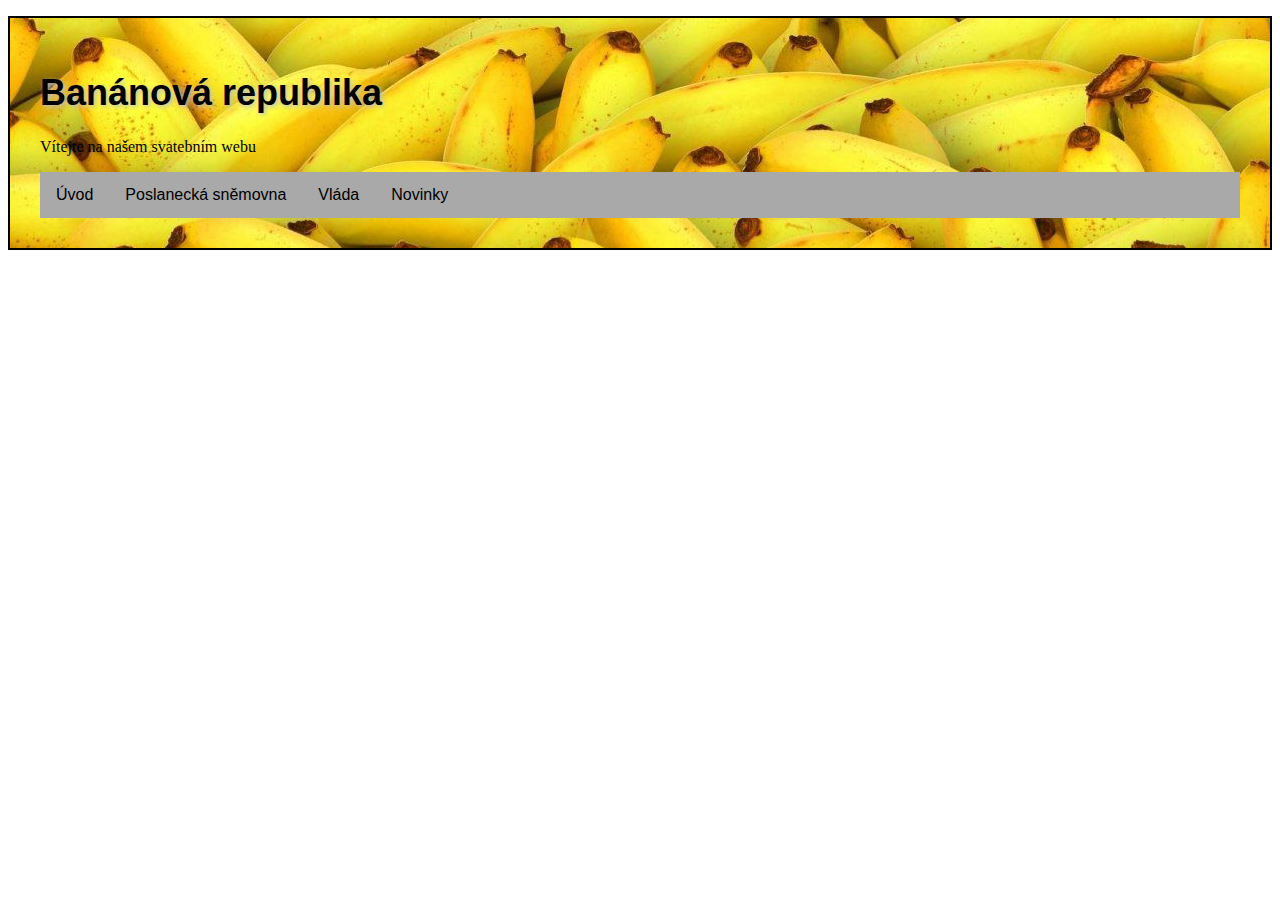
<file: index.html>
<!DOCTYPE html>
<html lang="en">
<link rel="stylesheet" href="main.css">
<p>
<head>
    <meta charset="UTF-8">
    <meta http-equiv="X-UA-Compatible" content="IE=edge">
    <meta name="viewport" content="width=device-width, initial-scale=1.0">
    <title>Svatba Kateřina & Vojtěch</title>
    <link rel="stylesheet" href="main.css">
    <div id="uvod">
    <h1>Banánová republika</h1><p>Vítejte na našem svatebním webu</p>
    <ul>
        <li><a href="index.html">Úvod</a></li>
        <li><a href="PS.html">Poslanecká sněmovna</a></li>
        <li><a href="vlada.html">Vláda</a></li>
        <li><a href="novinky.html">Novinky</a></li>
    </ul>
    </div>
</head>
</p>
<body>

</body>
<script src="app.js"></script>
<footer onload=display_ct();>
<p><noscript>Ke správnému zobrazení stránky je potřeba JavaScript.</noscript></p>
</footer>
</html>
</file>
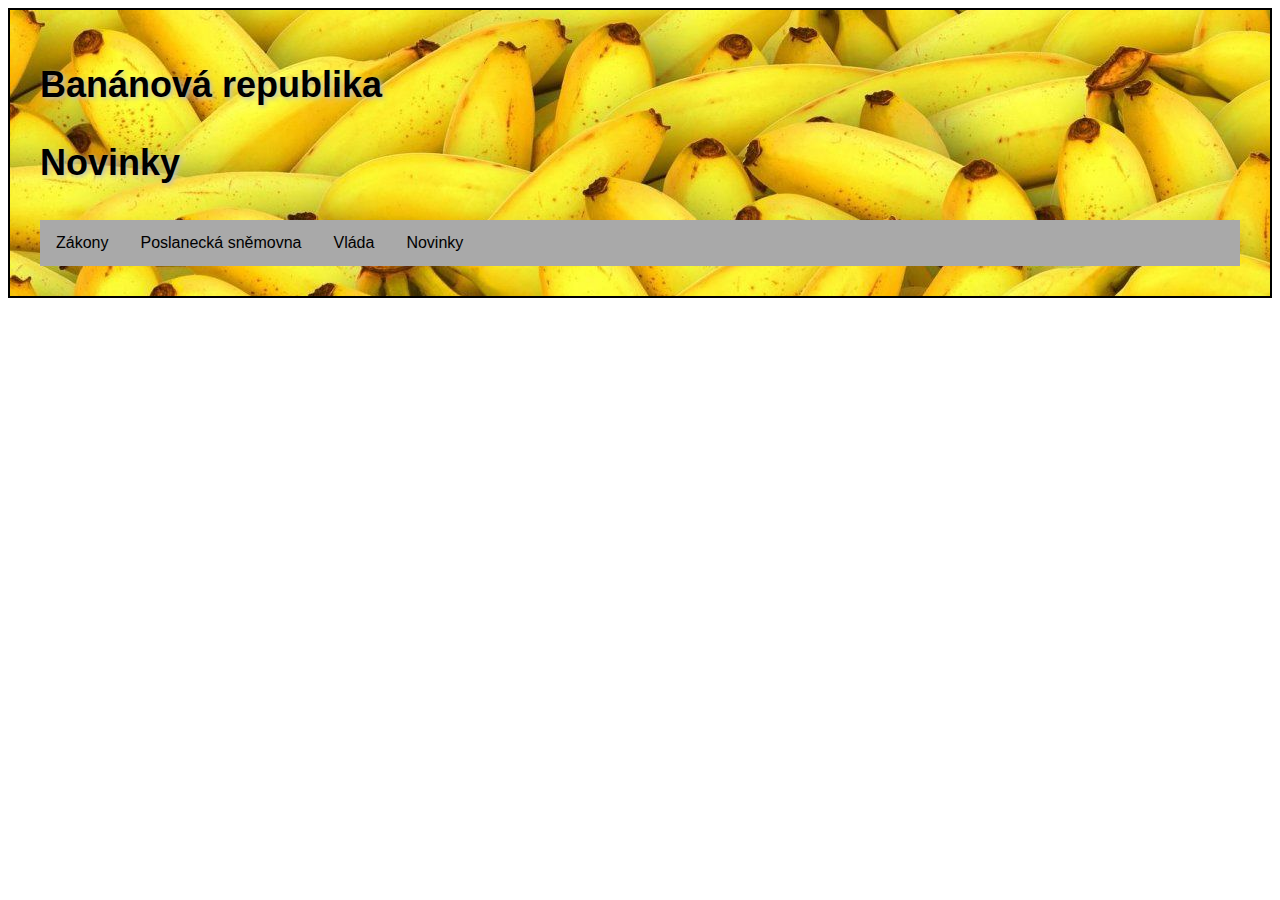
<file: novinky.html>
<!DOCTYPE html>
<html lang="en">
<link rel="stylesheet" href="main.css">
<head>
    <meta charset="UTF-8">
    <meta http-equiv="X-UA-Compatible" content="IE=edge">
    <meta name="viewport" content="width=device-width, initial-scale=1.0">
    <title>&#127820; Banánová republika &#127820;</title>
    <link rel="stylesheet" href="main.css">
    <div id="uvod">
        <h1>Banánová republika<p>Novinky</p></h1>
        <ul>
            <li><a href="index.html">Zákony</a></li>
            <li><a href="PS.html">Poslanecká sněmovna</a></li>
            <li><a href="vlada.html">Vláda</a></li>
            <li><a href="novinky.html">Novinky</a></li>
        </ul>
        </div>
    </head>
<body>
</body>
<script src="app.js"></script>
<noscript>Ke správnému zobrazení stránky je potřeba JavaScript.</noscript>
</html>
</file>
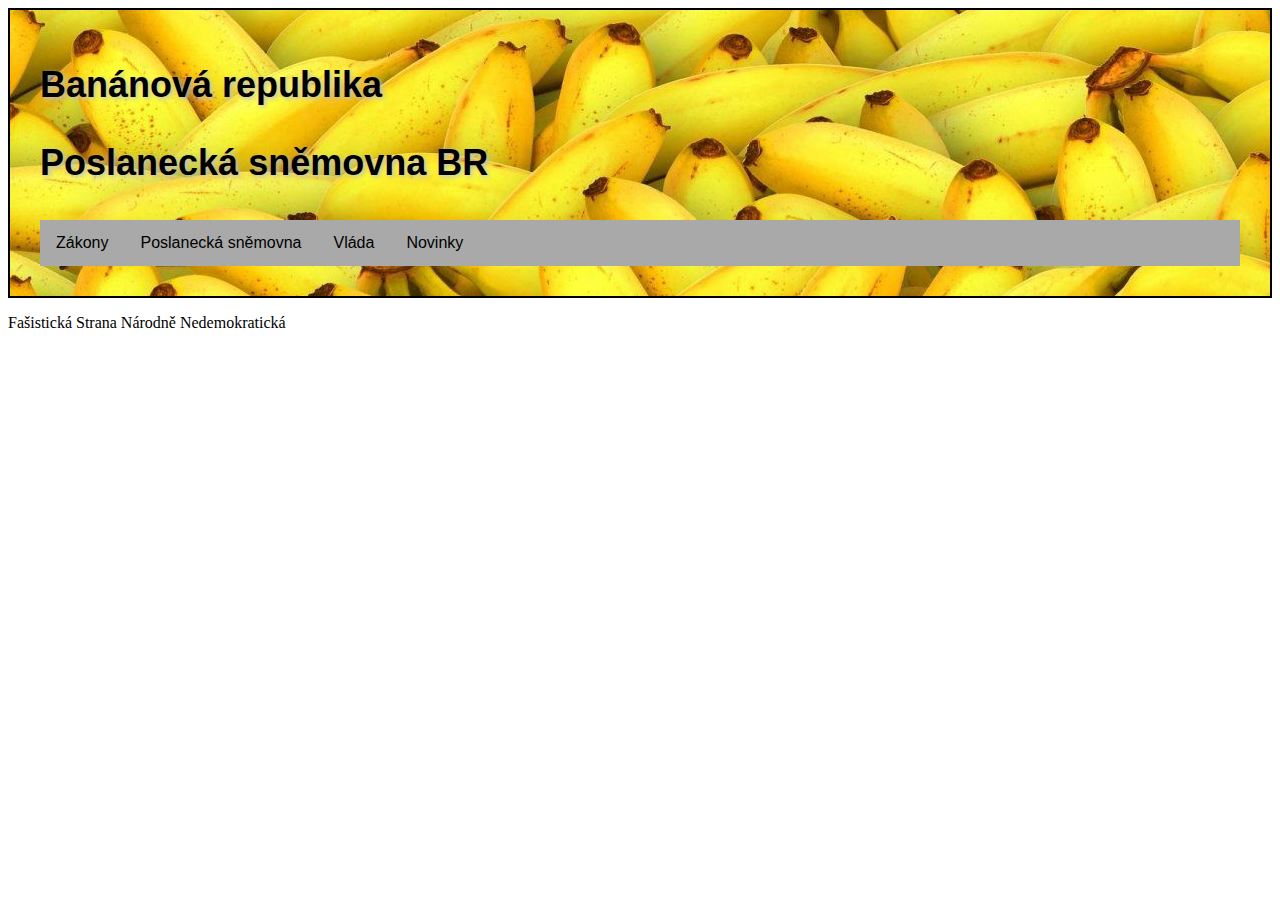
<file: PS.html>
<!DOCTYPE html>
<html lang="en">
<link rel="stylesheet" href="main.css">
<head>
    <meta charset="UTF-8">
    <meta http-equiv="X-UA-Compatible" content="IE=edge">
    <meta name="viewport" content="width=device-width, initial-scale=1.0">
    <title>&#127820; Banánová republika &#127820;</title>
    <link rel="stylesheet" href="main.css">
    <div id="uvod">
        <h1>Banánová republika<p>Poslanecká sněmovna BR</p></h1>
        <ul>
            <li><a href="index.html">Zákony</a></li>
            <li><a href="PS.html">Poslanecká sněmovna</a></li>
            <li><a href="vlada.html">Vláda</a></li>
            <li><a href="novinky.html">Novinky</a></li>
        </ul>
        </div>
</head>
<body>
<div id="FSNN">
    <p>
            Fašistická Strana Národně Nedemokratická
    </p>
    <p>
        
    </p>
</div>
</body>
<footer>
<script src="app.js"></script>
<noscript>Ke správnému zobrazení stránky je potřeba JavaScript.</noscript>
</footer>
</html>
</file>
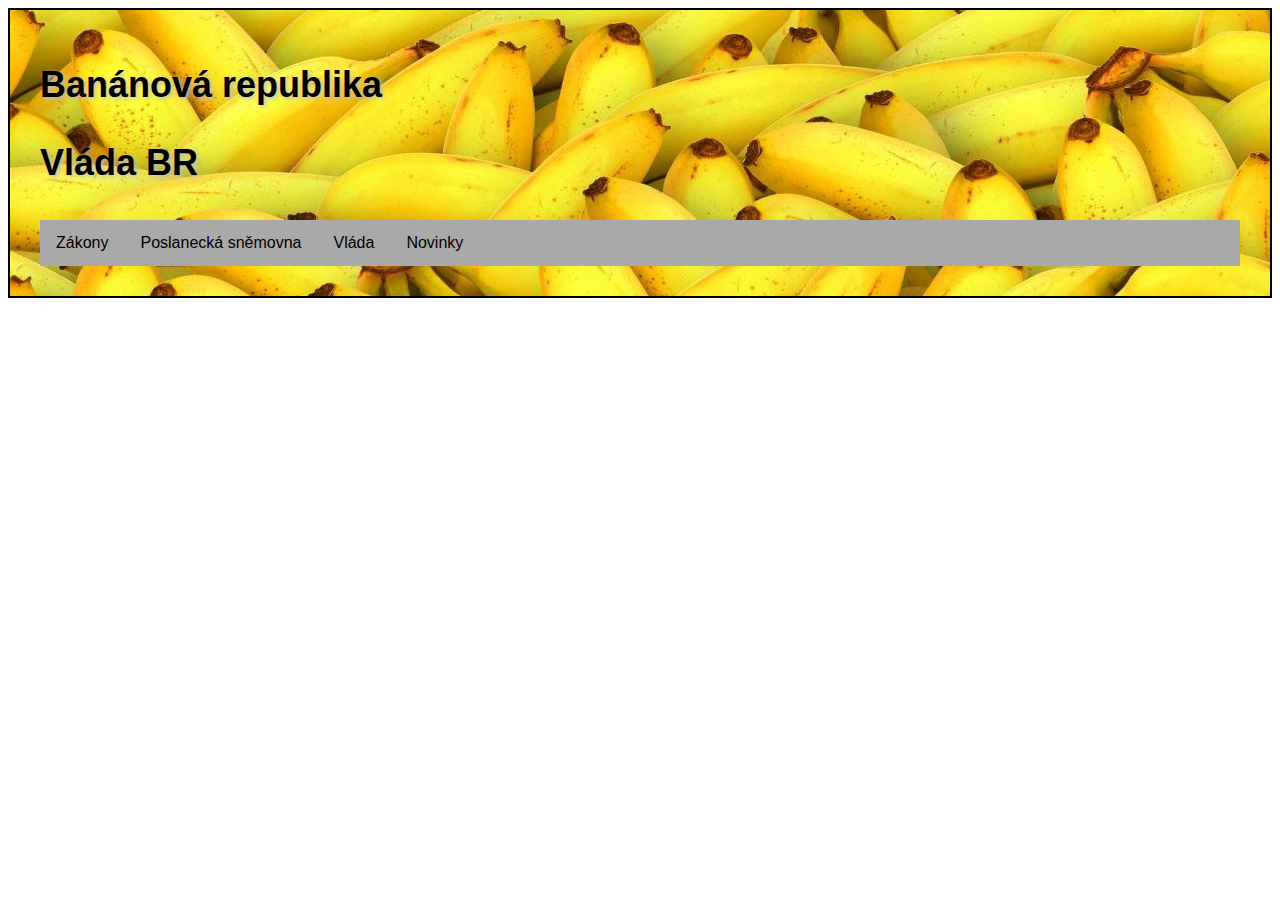
<file: vlada.html>
<!DOCTYPE html>
<html lang="en">
<link rel="stylesheet" href="main.css">
<head>
    <meta charset="UTF-8">
    <meta http-equiv="X-UA-Compatible" content="IE=edge">
    <meta name="viewport" content="width=device-width, initial-scale=1.0">
    <title>&#127820; Banánová republika &#127820;</title>
    <link rel="stylesheet" href="main.css">
    <div id="uvod">
        <h1>Banánová republika<p>Vláda BR</p></h1>
        <ul>
            <li><a href="index.html">Zákony</a></li>
            <li><a href="PS.html">Poslanecká sněmovna</a></li>
            <li><a href="vlada.html">Vláda</a></li>
            <li><a href="novinky.html">Novinky</a></li>
        </ul>
        </div>
</head>
<body>
</body>
<script src="app.js"></script>
<noscript>Ke správnému zobrazení stránky je potřeba JavaScript.</noscript>
</html>
</file>
<file: main.css>
h1 {
    font-family: Arial, Helvetica, sans-serif;
    font-size: 36px;
    text-shadow: 2px 2px 5px silver;
}
h3 {
    font-family: Arial, Helvetica, sans-serif;
    font-style: inherit;
}
ol {
    font-family: Arial, Helvetica, sans-serif;
}
ul {
  font-family: Arial, Helvetica, sans-serif;
  list-style-type: none;
  margin: 0;
  padding: 0;
  overflow: hidden;
  background-color: darkgray;
}
li {
  float: left;
}
li a {
  display: block;
  color: black;
  text-align: center;
  padding: 14px 16px;
  text-decoration: none;
}
li a:hover {
  color: white;
  background-color: black;
}
  #uvod {
    border: 2px solid black;
    background-image: url("Assets/BG.jpg");
    padding: 30px;
    background-repeat: no-repeat;
    background-size: auto;
  }
</file>
